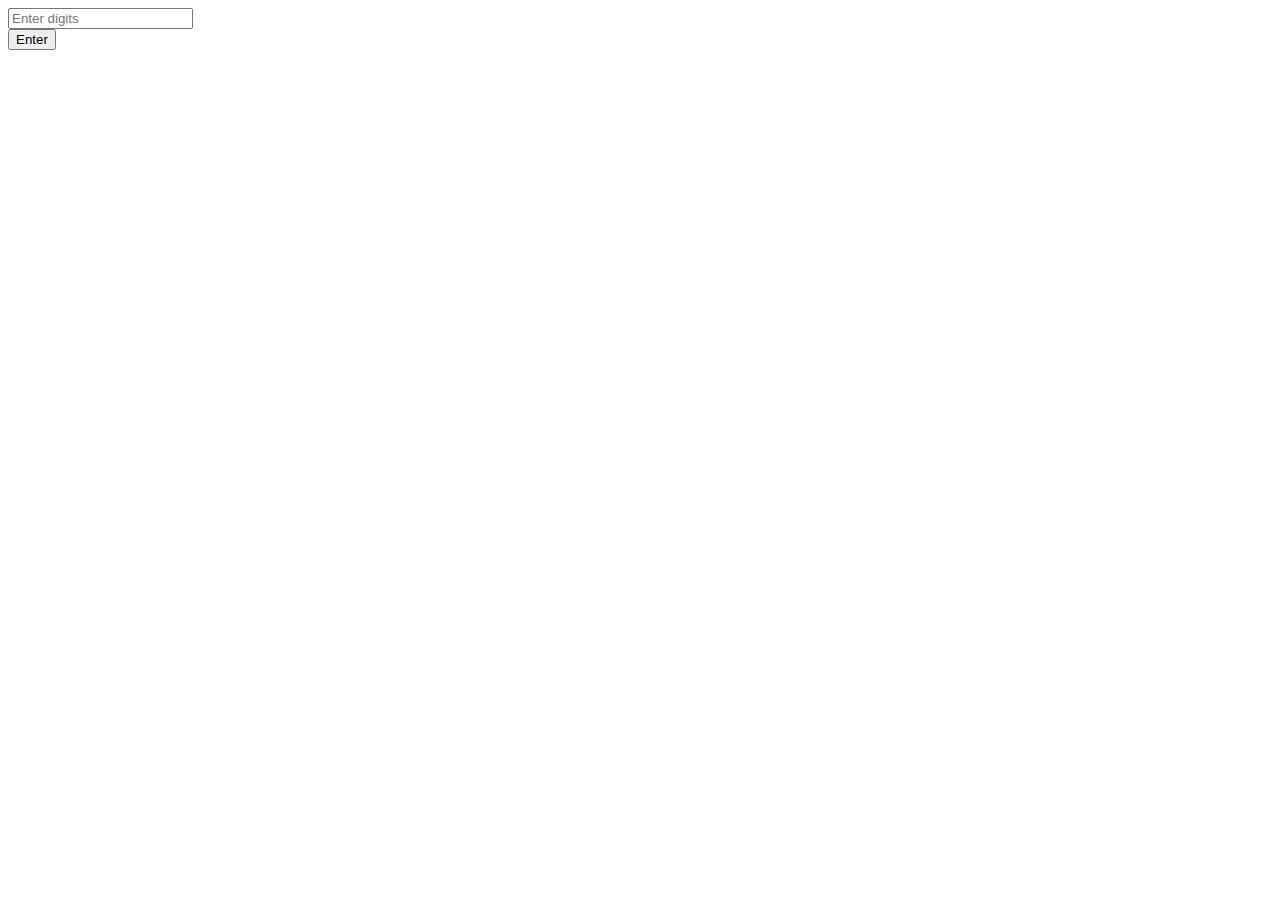
<file: formValidation/index.html>
<!DOCTYPE html>
<html lang="en">
<head>
	<meta charset="UTF-8">
	<title>Form Validation</title>
	<link rel="stylesheet" href="style.css">
</head>
<body>
	<input type="text" placeholder="Enter digits"><br>
	<div>Enter digits</div>
	<button>Enter</button><br>

	<script src='script.js'></script>
</body>
</html>
</file>
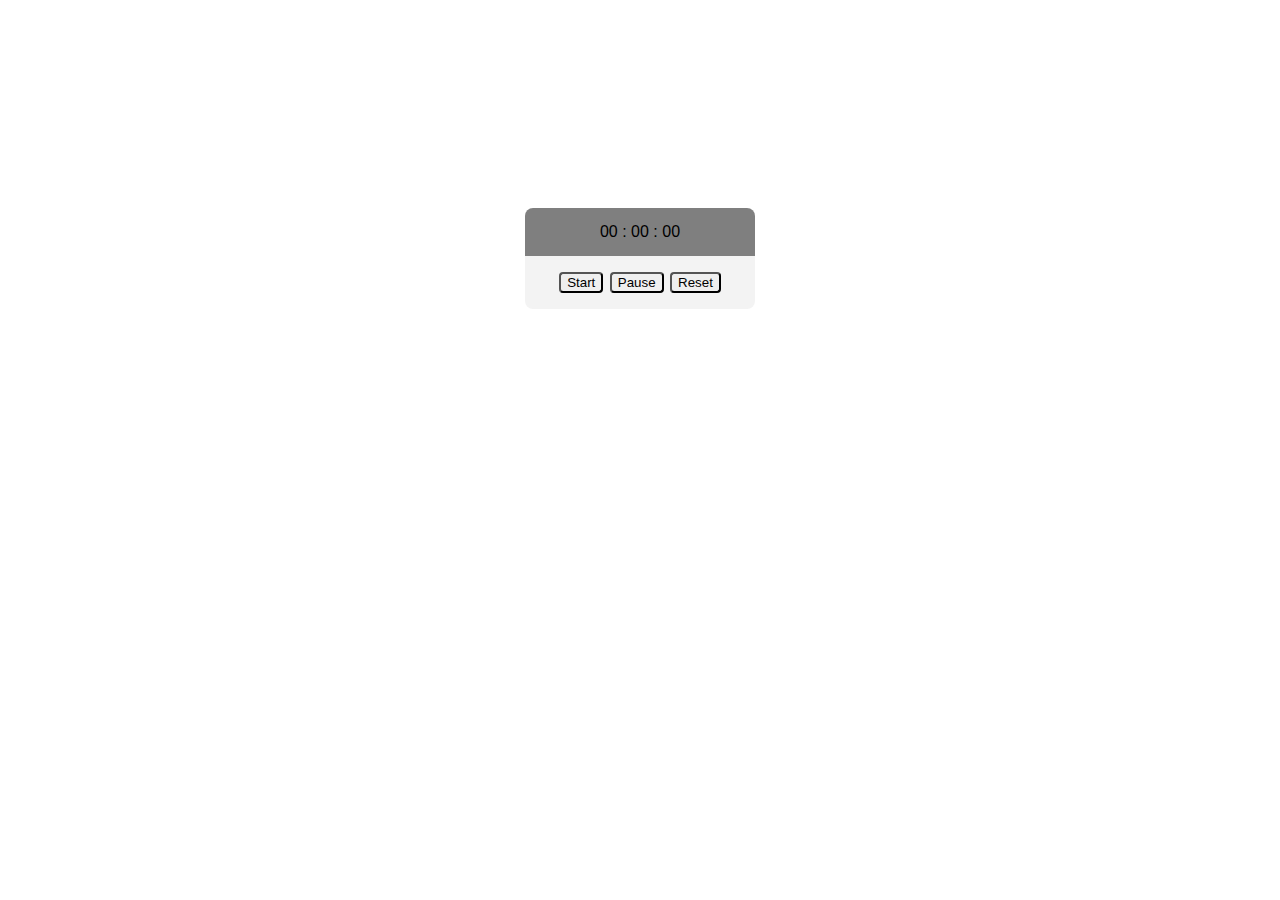
<file: timer/index.html>
<!DOCTYPE html>
<html lang="en">
<head>
	<meta charset="UTF-8">
	<title>Timer</title>
	<link rel="stylesheet" href="css/style.css">
</head>
<body>
	<div class="app">
		<div id="timer" class="timer">00:00:00</div>
		<div class="buttons">
			<button id="start" class="start">Start</button>
			<button id="stop" class="stop">Pause</button>
			<button id="reset" class="reset">Reset</button>
		</div>
	</div>


	<script src = "js/timer.js"></script>
</body>
</html>
</file>
<file: formValidation/style.css>
div {
	display: none;
	width: 250px;
	background-color: red;
}
</file>
<file: timer/css/style.css>
body {
	font-family: "Helvetica",sans-serif;
}
.app {
	display: flex;
	width: 100%;
	height: 500px;
	justify-content: center;
	align-items: center;
	flex-direction: column;
}
.timer {
	text-align: center;
	padding: 15px;
	width: 200px;
	background-color: rgba(0,0,0,0.5);
	border-radius: 8px 8px 0px 0px;
}
.buttons {
	text-align: center;
	width: 200px;
	padding: 15px;
	background-color: #F3F3F3;
	border-radius: 0px 0px 8px 8px;
}
button {
	border-radius: 4px;
	margin: 1px;
	cursor: pointer;
}
</file>
